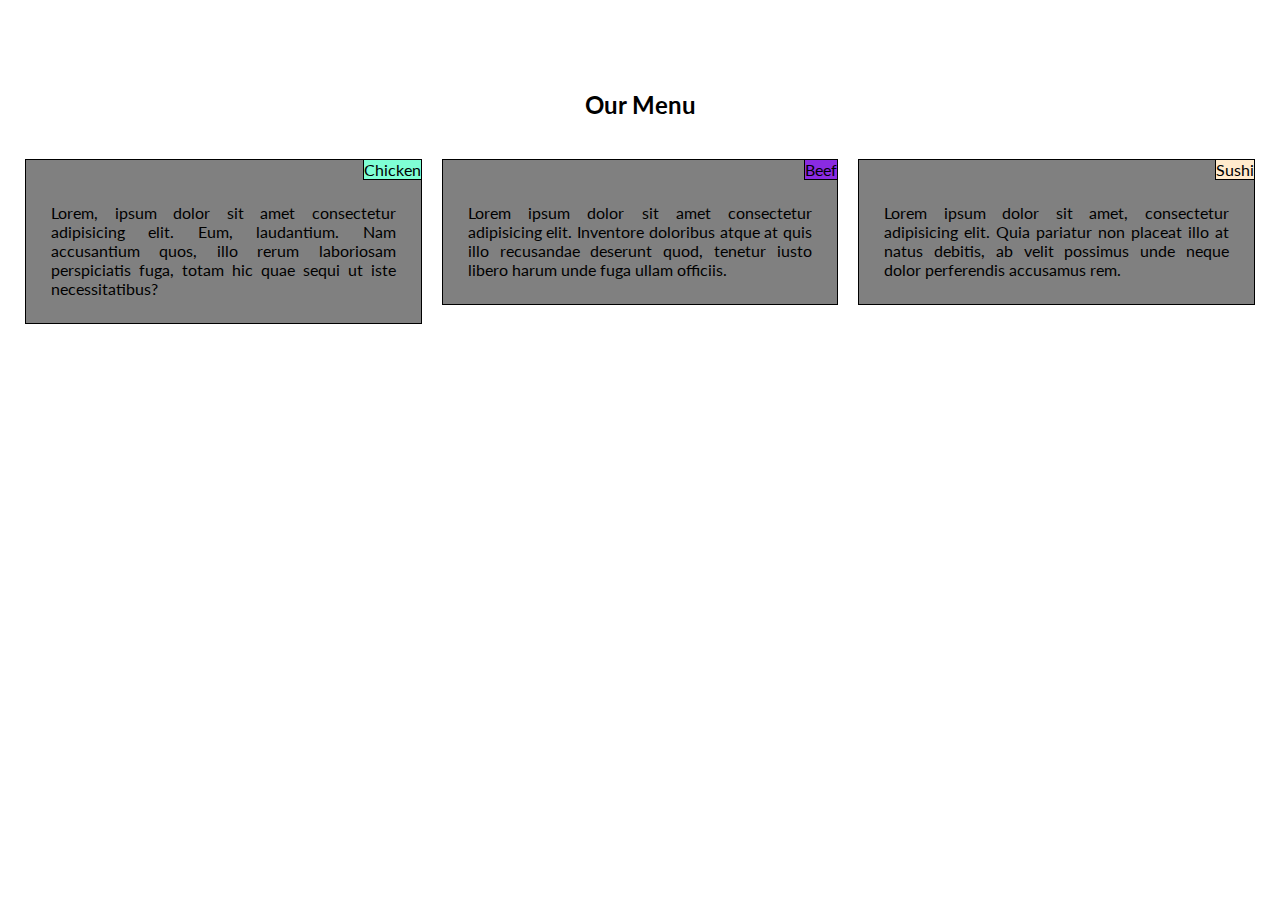
<file: module2-solution/index.html>
<!DOCTYPE html>
<html lang="en">

<head>
  <meta charset="UTF-8">
  <meta name="viewport" content="width=device-width, initial-scale=1.0">
  <link href='css/style.css' rel='stylesheet' type='text/css'>
  <link href="https://fonts.googleapis.com/css?family=Lato" rel="stylesheet">
  <title>My Responsive layout</title>
</head>

<body>
  <div class="container">
    <div id="menu-title">
      <h2>Our Menu</h2>
    </div>
    <div class="row">
      <div class="col-lg-4">
        <div class="item lg-4">
          <div class="item-title" id="it-1">
            <p>Chicken</p>
          </div>
          <div class="item-content">
            <p>
              Lorem, ipsum dolor sit amet consectetur adipisicing elit. Eum, laudantium. Nam accusantium quos, illo
              rerum laboriosam perspiciatis fuga, totam hic quae sequi ut iste necessitatibus?
            </p>
          </div>

        </div>
      </div>

      <div class="col-lg-4">
        <div class="item lg-4">
          <div class="item-title" id="it-2">
            <p>Beef</p>
          </div>
          <div class="item-content">
            <p>
              Lorem ipsum dolor sit amet consectetur adipisicing elit. Inventore doloribus atque at quis illo recusandae
              deserunt quod, tenetur iusto libero harum unde fuga ullam officiis.
            </p>
          </div>
  
        </div>
      </div>
      
      <div class="col-lg-4 tablet-view">
        <div class="item lg-4">
          <div class="item-title" id="it-3">
            <p>Sushi</p>
          </div>
          <div class="item-content">
            <p>
              Lorem ipsum dolor sit amet, consectetur adipisicing elit. Quia pariatur non placeat illo at natus debitis,
              ab velit possimus unde neque dolor perferendis accusamus rem.
            </p>
          </div>
  
        </div>
      </div>
    
    </div>
  </div>
</body>

</html>
</file>
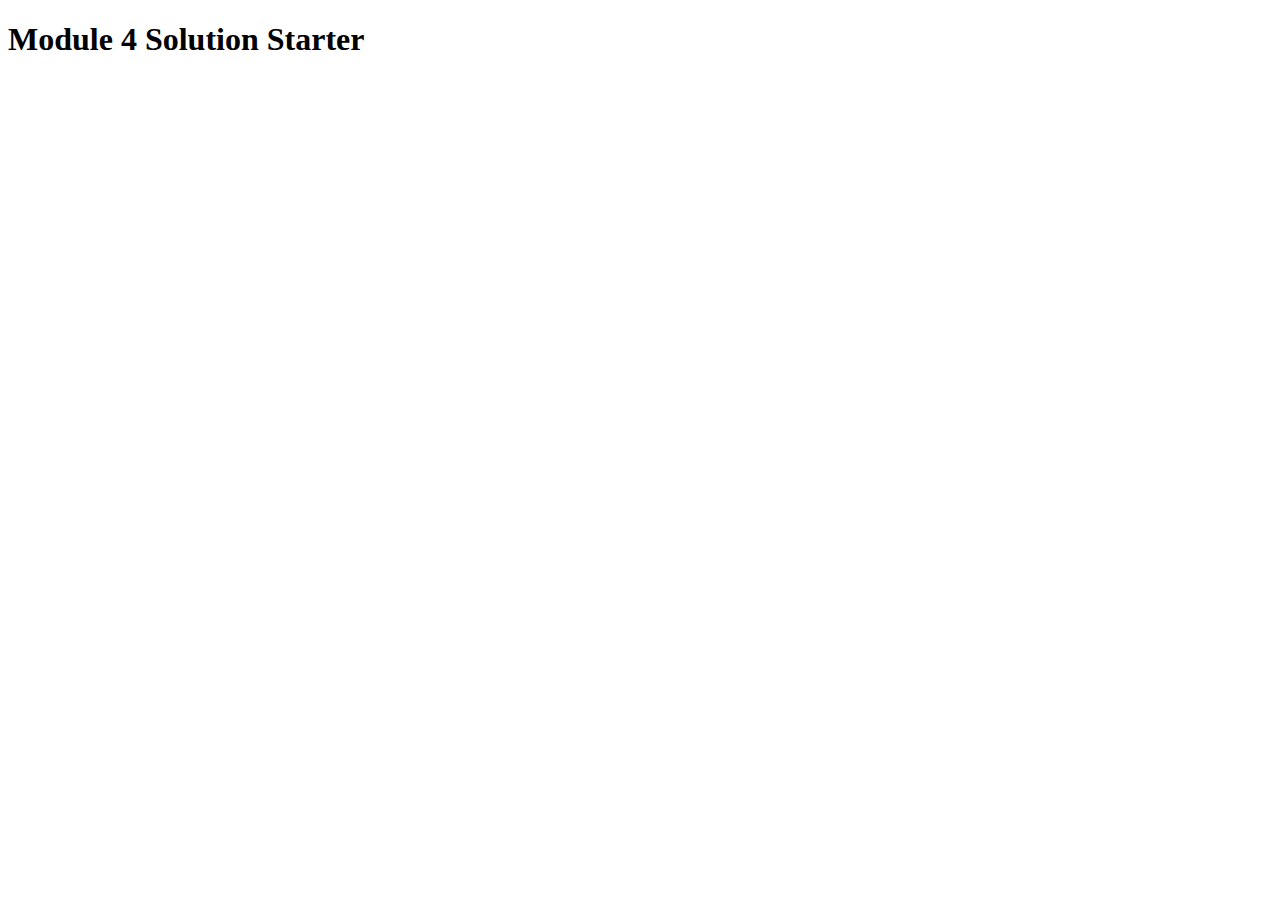
<file: module4-solution/index.html>
<!DOCTYPE html>
<html>
<head>
  <meta charset="utf-8">
  <title>Module 4 Solution Starter</title>
  <script src="SpeakHello.js"></script>
  <script src="SpeakGoodBye.js"></script>
  <script src="script.js"></script>
</head>
<body>
  <h1>Module 4 Solution Starter</h1>
</body>
</html>
</file>
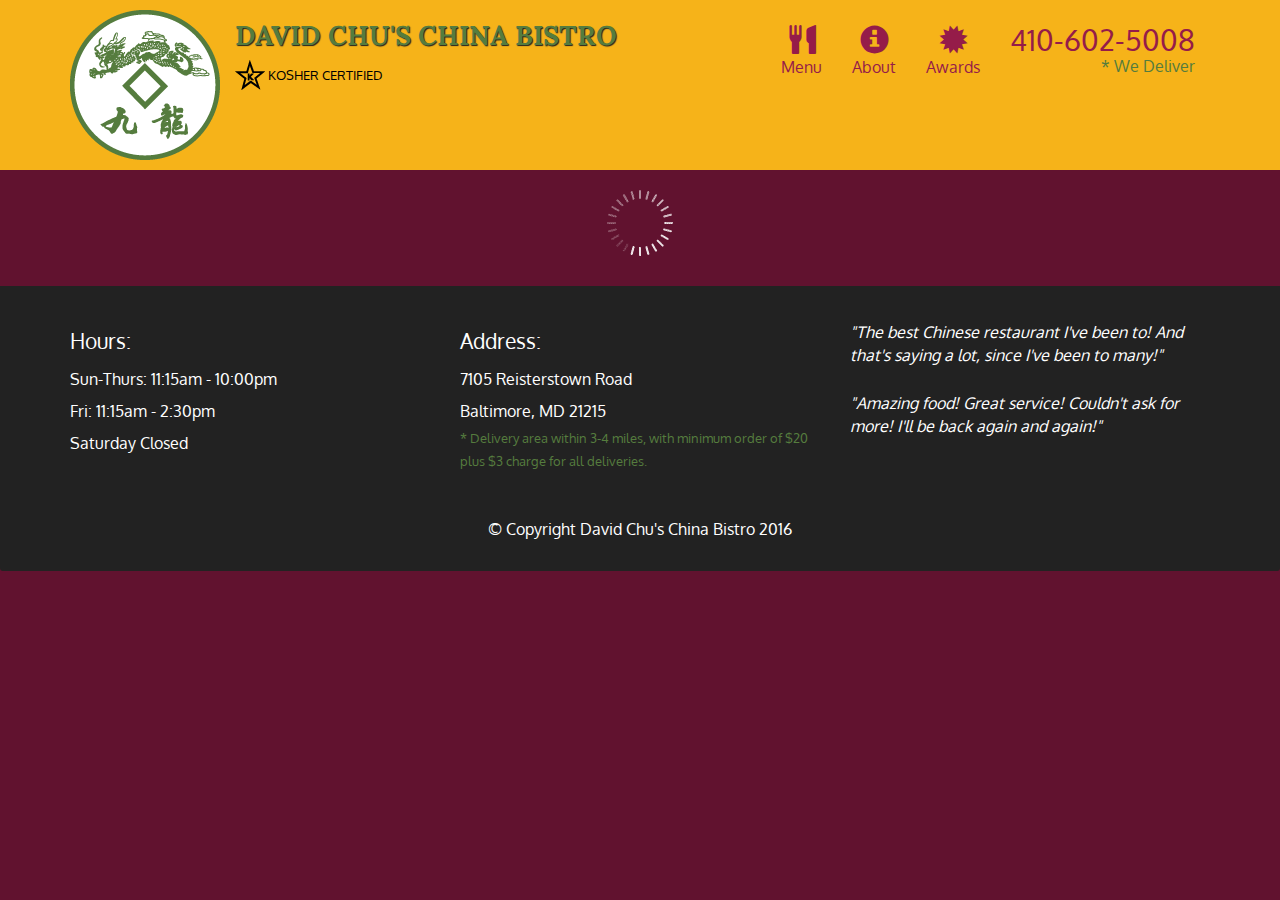
<file: module5-solution/index.html>
<!doctype html>
<html lang="en">
  <head>
    <meta charset="utf-8">
    <meta http-equiv="X-UA-Compatible" content="IE=edge">
    <meta name="viewport" content="width=device-width, initial-scale=1">
    <title>David Chu's China Bistro</title>
    <link rel="stylesheet" href="css/bootstrap.min.css">
    <link rel="stylesheet" href="css/styles.css">
    <link href='https://fonts.googleapis.com/css?family=Oxygen:400,300,700' rel='stylesheet' type='text/css'>
    <link href='https://fonts.googleapis.com/css?family=Lora' rel='stylesheet' type='text/css'>
  </head>
<body>
  <header>
    <nav id="header-nav" class="navbar navbar-default">
      <div class="container">
        <div class="navbar-header">
          <a href="index.html" class="pull-left visible-md visible-lg">
            <div id="logo-img" alt="Logo image"></div>
          </a>

          <div class="navbar-brand">
            <a href="index.html"><h1>David Chu's China Bistro</h1></a>
            <p>
              <img src="images/star-k-logo.png" alt="Kosher certification">
              <span>Kosher Certified</span>
            </p>
          </div>

          <button id="navbarToggle" type="button" class="navbar-toggle collapsed" data-toggle="collapse" data-target="#collapsable-nav" aria-expanded="false">
            <span class="sr-only">Toggle navigation</span>
            <span class="icon-bar"></span>
            <span class="icon-bar"></span>
            <span class="icon-bar"></span>
          </button>
        </div>
        
        <div id="collapsable-nav" class="collapse navbar-collapse">
           <ul id="nav-list" class="nav navbar-nav navbar-right">
            <li id="navHomeButton" class="visible-xs active">
              <a href="index.html">
                <span class="glyphicon glyphicon-home"></span> Home</a>
            </li>
            <li id="navMenuButton">
              <a href="#" onclick="$dc.loadMenuCategories();">
                <span class="glyphicon glyphicon-cutlery"></span><br class="hidden-xs"> Menu</a>
            </li>
            <li>
              <a href="#">
                <span class="glyphicon glyphicon-info-sign"></span><br class="hidden-xs"> About</a>
            </li>
            <li>
              <a href="#">
                <span class="glyphicon glyphicon-certificate"></span><br class="hidden-xs"> Awards</a>
            </li>
            <li id="phone" class="hidden-xs">
              <a href="tel:410-602-5008">
                <span>410-602-5008</span></a><div>* We Deliver</div>
            </li>
          </ul><!-- #nav-list -->
        </div><!-- .collapse .navbar-collapse -->
      </div><!-- .container -->
    </nav><!-- #header-nav -->
  </header>

  <div id="call-btn" class="visible-xs">
    <a class="btn" href="tel:410-602-5008">
    <span class="glyphicon glyphicon-earphone"></span>
    410-602-5008
    </a>
  </div>
  <div id="xs-deliver" class="text-center visible-xs">* We Deliver</div>

  <div id="main-content" class="container"></div>

  <footer class="panel-footer">
    <div class="container">
      <div class="row">
        <section id="hours" class="col-sm-4">
          <span>Hours:</span><br>
          Sun-Thurs: 11:15am - 10:00pm<br>
          Fri: 11:15am - 2:30pm<br>
          Saturday Closed
          <hr class="visible-xs">
        </section>
        <section id="address" class="col-sm-4">
          <span>Address:</span><br>
          7105 Reisterstown Road<br>
          Baltimore, MD 21215
          <p>* Delivery area within 3-4 miles, with minimum order of $20 plus $3 charge for all deliveries.</p>
          <hr class="visible-xs">
        </section>
        <section id="testimonials" class="col-sm-4">
          <p>"The best Chinese restaurant I've been to! And that's saying a lot, since I've been to many!"</p>
          <p>"Amazing food! Great service! Couldn't ask for more! I'll be back again and again!"</p>
        </section>
      </div>
      <div class="text-center">&copy; Copyright David Chu's China Bistro 2016</div>
    </div>
  </footer>

  <!-- jQuery (Bootstrap JS plugins depend on it) -->
  <script src="js/jquery-2.1.4.min.js"></script>
  <script src="js/bootstrap.min.js"></script>
  <script src="js/ajax-utils.js"></script>
  <script src="js/script.js"></script>
</body>
</html>
</file>
<file: module2-solution/css/style.css>
*{
    box-sizing: border-box;
    padding: 0;
    margin:0;
}
body{
    font-family: 'Lato', sans-serif;  
}
#menu-title{
    margin: 30px;
    text-align: center;
}
#it-1{
    background-color: aquamarine;
}
#it-2{
    background-color: blueviolet;
}
#it-3{
    background-color: blanchedalmond;
}
.container{
    position: relative;
 top:60px;
 margin: 15px; 
   
}
.row{
    width: 100%;
}

.item{
    border: 1px solid black;
    background-color: gray;
    position: relative;
    top: 0px;
    margin: 10px;
    padding: 25px;
    
}
.item-title{
    border-left: 1px solid black;
    border-bottom: 1px solid black;
    position: absolute;
    top: 0;
    right: 0;
}
.item-content{
    margin-top: 18px;
    text-align: justify;
    font-size:100%;
}

/*------ Desktop ------*/
@media (min-width: 992px){

    .col-lg-4{
        float: left;
        width: 33.33%;
    }

}
/*------ Tablet ------*/
@media (min-width: 768px) and (max-width: 991px){
    .col-lg-4{
        float: left;
        width: 50%;
    }
    .tablet-view{
        float: left;
        width: 100%;
    }
}

/*------ Mobile ------*/
@media (max-width: 767px){
    .col-lg-4{
        float: left;
        width: 100%;
    }

}
</file>
<file: module5-solution/css/styles.css>
body {
  font-size: 16px;
  color: #fff;
  background-color: #61122f;
  font-family: 'Oxygen', sans-serif;
}

/** HEADER **/
#header-nav {
  background-color: #f6b319;
  border-radius: 0;
  border: 0;
}

#logo-img {
  background: url('../images/restaurant-logo_large.png') no-repeat;
  width: 150px;
  height: 150px;
  margin: 10px 15px 10px 0;
}

.navbar-brand {
  padding-top: 25px;
}
.navbar-brand h1 { /* Restaurant name */
  font-family: 'Lora', serif;
  color: #557c3e;
  font-size: 1.5em;
  text-transform: uppercase;
  font-weight: bold;
  text-shadow: 1px 1px 1px #222;
  margin-top: 0;
  margin-bottom: 0;
  line-height: .75;
}
.navbar-brand a:hover, .navbar-brand a:focus {
  text-decoration: none;
}
.navbar-brand p { /* Kosher cert */
  color: #000;
  text-transform: uppercase;
  font-size: .7em;
  margin-top: 15px;
}
.navbar-brand p span { /* Star-K */
  vertical-align: middle;
}

#nav-list {
  margin-top: 10px;
}
#nav-list a {
  color: #951C49;
  text-align: center;
}
#nav-list a:hover {
  background: #E7E7E7;
}
#nav-list a span {
  font-size: 1.8em;
}

#phone {
  margin-top: 5px;
}
#phone a { /* Phone number */
  text-align: right;
  padding-bottom: 0;
}
#phone div { /* We Deliver */
  color: #557c3e;
  text-align: right;
  padding-right: 15px;
}

.navbar-header button.navbar-toggle, .navbar-header .icon-bar {
  border: 1px solid #61122f;
}
.navbar-header button.navbar-toggle {
  clear: both;
  margin-top: -30px;
}
/* END HEADER */

/* FOOTER */
.panel-footer {
  margin-top: 30px;
  padding-top: 35px;
  padding-bottom: 30px;
  background-color: #222;
  border-top: 0;
}
.panel-footer div.row {
  margin-bottom: 35px;
}
#hours, #address {
  line-height: 2;
}
#hours > span, #address > span {
  font-size: 1.3em;
}
#address p {
  color: #557c3e;
  font-size: .8em;
  line-height: 1.8;
}
#testimonials {
  font-style: italic;
}
#testimonials p:nth-child(2) {
  margin-top: 25px;
}
/* END FOOTER */



/* HOME PAGE */
.container .jumbotron {
  box-shadow: 0 0 50px #3F0C1F;
  border: 2px solid #3F0C1F;
}

#menu-tile, #specials-tile, #map-tile {
  height: 250px;
  width: 100%;
  margin-bottom: 15px;
  position: relative;
  border: 2px solid #3F0C1F;
  overflow: hidden;
}
#menu-tile:hover, #specials-tile:hover, #map-tile:hover {
  box-shadow: 0 1px 5px 1px #cccccc;
}
#menu-tile {
  background: url('../images/menu-tile.jpg') no-repeat;
  background-position: center;
}
#specials-tile {
  background: url('../images/specials-tile.jpg') no-repeat;
  background-position: center;
}
#menu-tile span, #specials-tile span, #map-tile span {
  position: absolute;
  bottom: 0;
  right: 0;
  width: 100%;
  text-align: center;
  font-size: 1.6em;
  text-transform: uppercase;
  background-color: #000;
  color: #fff;
  opacity: .8;
}
/* END HOME PAGE */

/* MENU CATEGORIES PAGE */
.category-tile { 
  position: relative;
  border: 2px solid #3F0C1F;
  overflow: hidden;
  width: 200px;
  height: 200px;
  margin: 0 auto 15px;
}
.category-tile span {
  position: absolute;
  bottom: 0;
  right: 0;
  width: 100%;
  text-align: center;
  font-size: 1.2em;
  text-transform: uppercase;
  background-color: #000;
  color: #fff;
  opacity: .8;
}
.category-tile:hover {
  box-shadow: 0 1px 5px 1px #cccccc;
}

#menu-categories-title + div {
  margin-bottom: 50px;
}
/* END MENU CATEGORIES PAGE */

/* SINGLE CATEGORY PAGE */
.menu-item-tile {
  margin-bottom: 25px;
}
.menu-item-tile hr {
  width: 80%;
}
.menu-item-tile .menu-item-price {
  font-size: 1.1em;
  text-align: right;
  margin-top: -15px;
  margin-right: -15px;
}
.menu-item-tile .menu-item-price span {
  font-size: .6em;
}
.menu-item-photo {
  position: relative;
  border: 2px solid #3F0C1F; 
  overflow: hidden;
  padding: 0;
  margin-right: -15px;
  margin-left: auto;
  margin-bottom: 20px;
  max-width: 250px;
}
.menu-item-photo div {
  position: absolute;
  bottom: 0;
  right: 0;
  width: 80px;
  background-color: #557c3e;
  text-align: center;
}
.menu-item-description {
  padding-right: 30px;
}
h3.menu-item-title {
  margin: 0 0 10px;
}
.menu-item-details {
  font-size: .9em;
  font-style: italic;
}
/* END SINGLE CATEGORY PAGE */


/********** Large devices only **********/
@media (min-width: 1200px) {
  .container .jumbotron {
    background: url('../images/jumbotron_1200.jpg') no-repeat;
    height: 675px;
  }
}

/********** Medium devices only **********/
@media (min-width: 992px) and (max-width: 1199px) {
  /* Header */
  #logo-img {
    background: url('../images/restaurant-logo_medium.png') no-repeat;
    width: 100px;
    height: 100px;
    margin: 5px 5px 5px 0;
  }
  /* End Header */

  /* Home Page */
  .container .jumbotron {
    background: url('../images/jumbotron_992.jpg') no-repeat;
    height: 558px;
  }
  /* End Home Page */
}

/********** Small devices only **********/
@media (min-width: 768px) and (max-width: 991px) {
  /* Home Page */
  .container .jumbotron {
    background: url('../images/jumbotron_768.jpg') no-repeat;
    height: 432px;
  }
  /* End Home Page */
}

/********** Extra small devices only **********/
@media (max-width: 767px) {
  /* Header */
  .navbar-brand {
    padding-top: 10px;
    height: 80px;
  }
  .navbar-brand h1 { /* Restaurant name */
    padding-top: 10px;
    font-size: 5vw; /* 1vw = 1% of viewport width */
  }
  .navbar-brand p { /* Kosher cert */
    font-size: .6em;
    margin-top: 12px;
  }
  .navbar-brand p img { /* Star-K */
    height: 20px;
  }

  #collapsable-nav a { /* Collapsed nav menu text */
    font-size: 1.2em;
  }
  #collapsable-nav a span { /* Collapsed nav menu glyph */
    font-size: 1em;
    margin-right: 5px;
  }

  #call-btn > a {
    font-size: 1.5em;
    display: block;
    margin: 0 20px;
    padding: 10px;
    border: 2px solid #fff;
    background-color: #f6b319;
    color: #951c49;
  }
  #xs-deliver {
    margin-top: 5px;
    font-size: .7em;
    letter-spacing: .1em;
    text-transform: uppercase;
  }
  /* End Header */

  /* Footer */
  .panel-footer section {
    margin-bottom: 30px;
    text-align: center;
  }
  .panel-footer section:nth-child(3) {
    margin-bottom: 0; /* margin already exists on the whole row */
  }
  .panel-footer section hr {
    width: 50%;
  }
  /* End Footer */

  /* Home Page */
  .container .jumbotron {
    margin-top: 30px;
    padding: 0;
  }
  #menu-tile, #specials-tile {
    width: 360px;
    margin: 0 auto 15px;
  }

  .menu-item-photo {
    margin-right: auto;
  }
  .menu-item-tile .menu-item-price {
    text-align: center;
  }
  .menu-item-description {
    text-align: center;;
  }
}


/********** Super extra small devices Only :-) (e.g., iPhone 4) **********/
@media (max-width: 479px) {
  /* Header */
  .navbar-brand h1 { /* Restaurant name */
    padding-top: 5px;
    font-size: 6vw;
  }
  /* End Header */
  
  /* Home page */
  #menu-tile, #specials-tile {
    width: 280px;
    margin: 0 auto 15px;
  }

  .col-xxs-12 {
    position: relative;
    min-height: 1px;
    padding-right: 15px;
    padding-left: 15px;
    float: left;
    width: 100%;
  }
}
</file>
